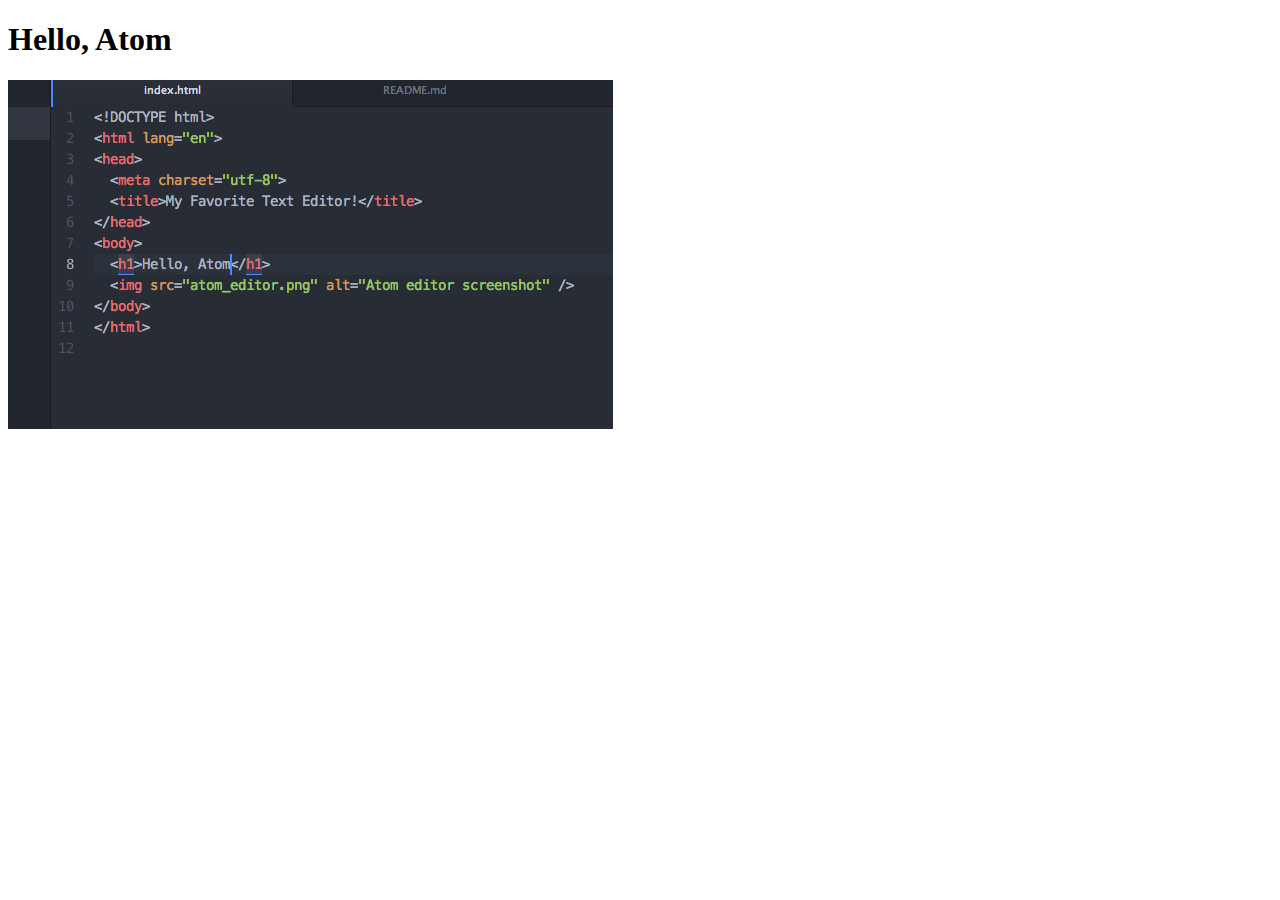
<file: index.html>
<!DOCTYPE html>
<html lang="en">
<head>
  <meta charset="utf-8">
  <title>My Favorite Text Editor!</title>
</head>
<body>
  <h1>Hello, Atom</h1>
  <img src="atom_editor.png" alt="Atom editor screenshot" />
</body>
</html>
</file>
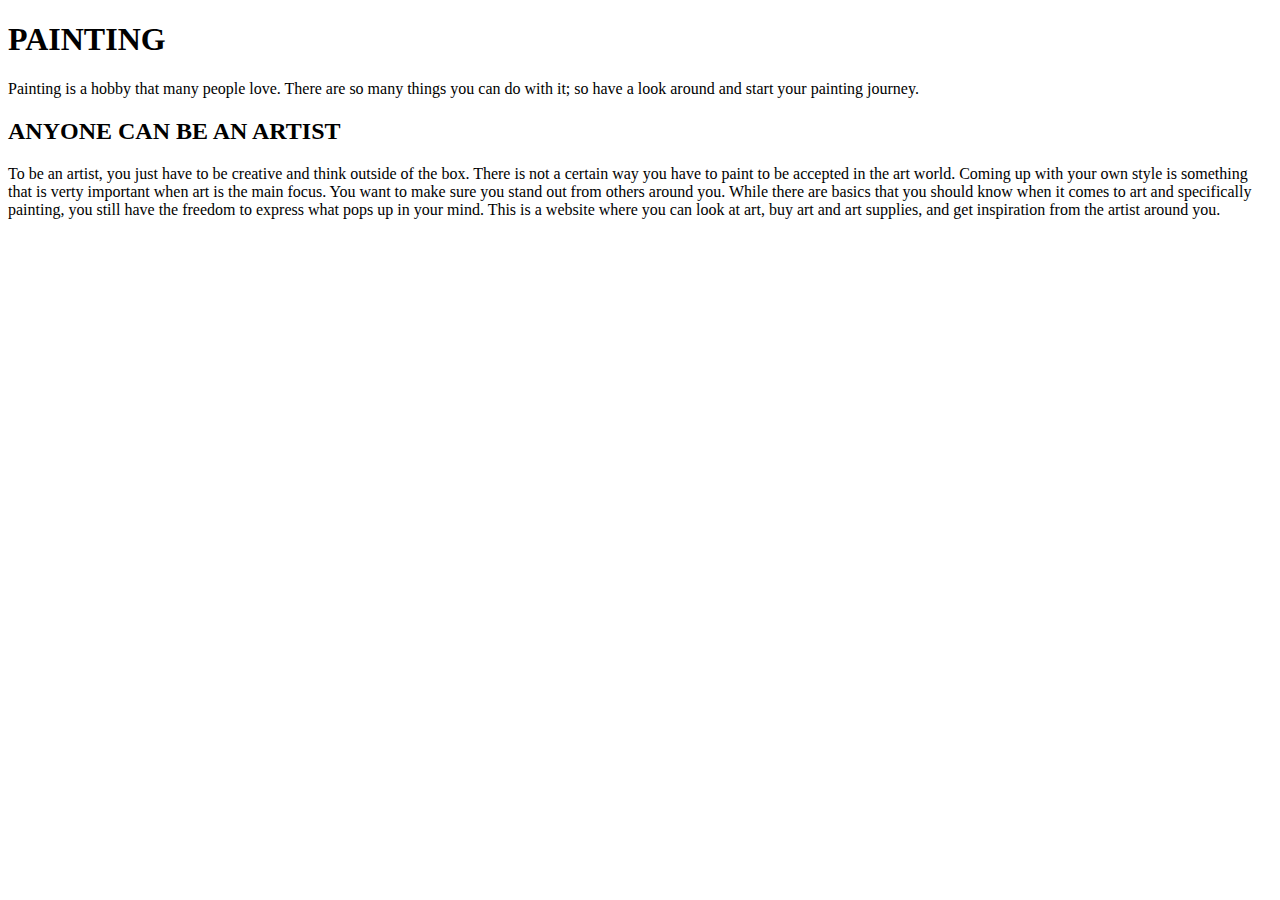
<file: onepager.html>
<!DOCTYPE html>
<html lang="en">
<head>
  <meta charset="utf-8">
  <title>One Pager</title>
</head>
<body>
  <h1>PAINTING</h1>
  <p> Painting is a hobby that many people love.  There are so many things you can do with it; so have a look around and start your painting journey.</p>

  <h2>ANYONE CAN BE AN ARTIST </h2>
  <p>To be an artist, you just have to be creative and think outside of the box.  There is not a certain way you have to paint to be
  accepted in the art world. Coming up with your own style is something that is verty important when art is the main focus. You want to make sure you stand
out from others around you.  While there are basics that you should know when it comes to art and specifically painting, you still have the freedom
to express what pops up in your mind. This is a website where you can look at art, buy art and art supplies, and get inspiration from the artist around you.  </p>

</body>
</html>
</file>
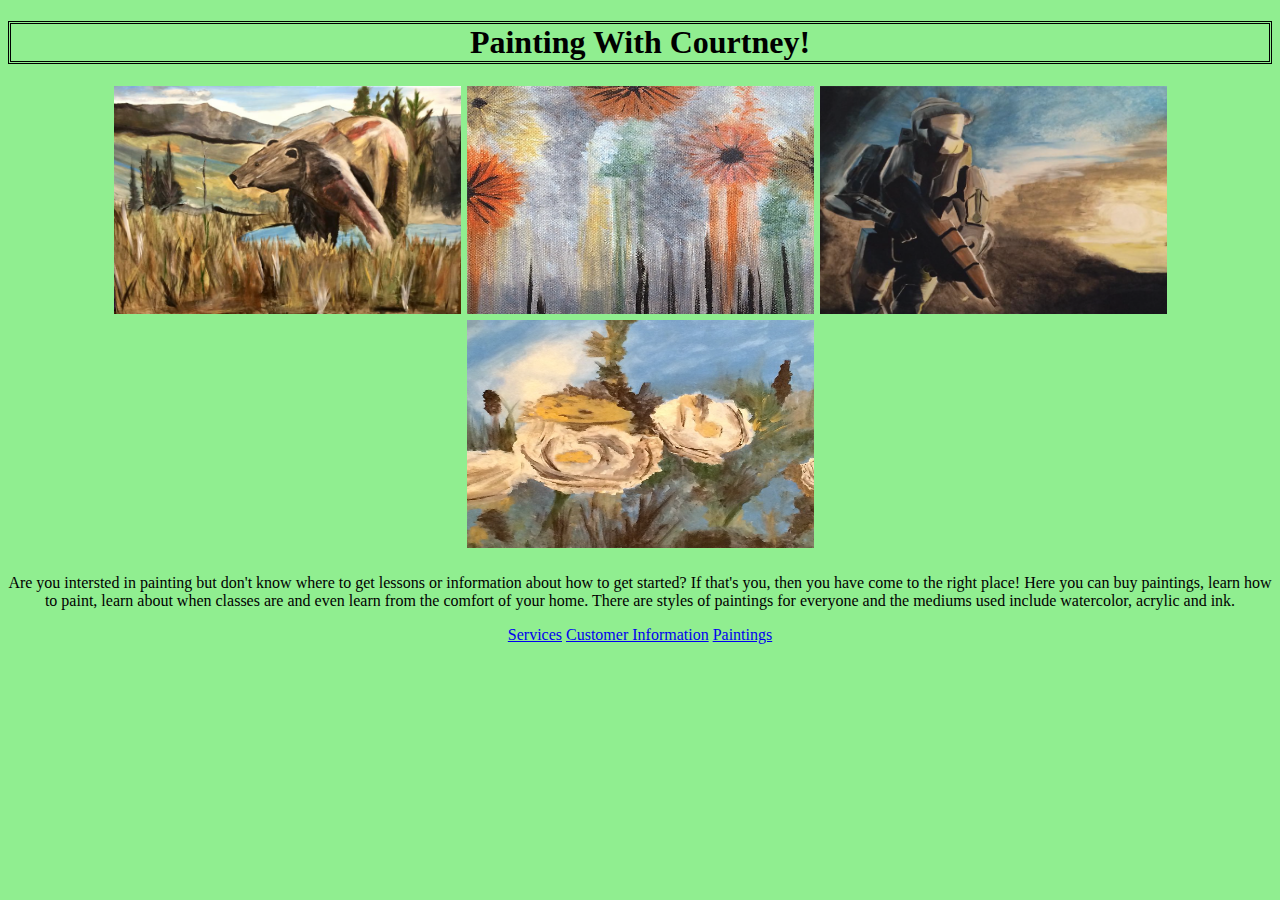
<file: final/home.html>
<!DOCTYPE html>
<html>

<head>
  <title>Painting!</title>
<link rel="stylesheet" type="text/css" href="final.css">
</head>

<body>


<h1>Painting With Courtney!</h1>
<h2><img src="home.jpg" alt="home" style="width:347px;height:228px;">
<img src="home2.jpg" alt="home" style="width:347px;height:228px;">
<img src="home3.jpg" alt="home" style="width:347px;height:228px;">
<img src="home4.jpg" alt="home" style="width:347px;height:228px;">
</h2>


<p>Are you intersted in painting but don't know where to get lessons or information about how to get started? If that's you, then you have come to the right place!
Here you can buy paintings, learn how to paint, learn about when classes are and even learn from the comfort of your home. There are styles of paintings for everyone and the mediums used include watercolor, acrylic and ink.</p>



</body>
<footer> <a href="services.html">Services</a>
<a href="info.html">Customer Information</a>
<a href="paint.html">Paintings</a>
</footer>
</file>
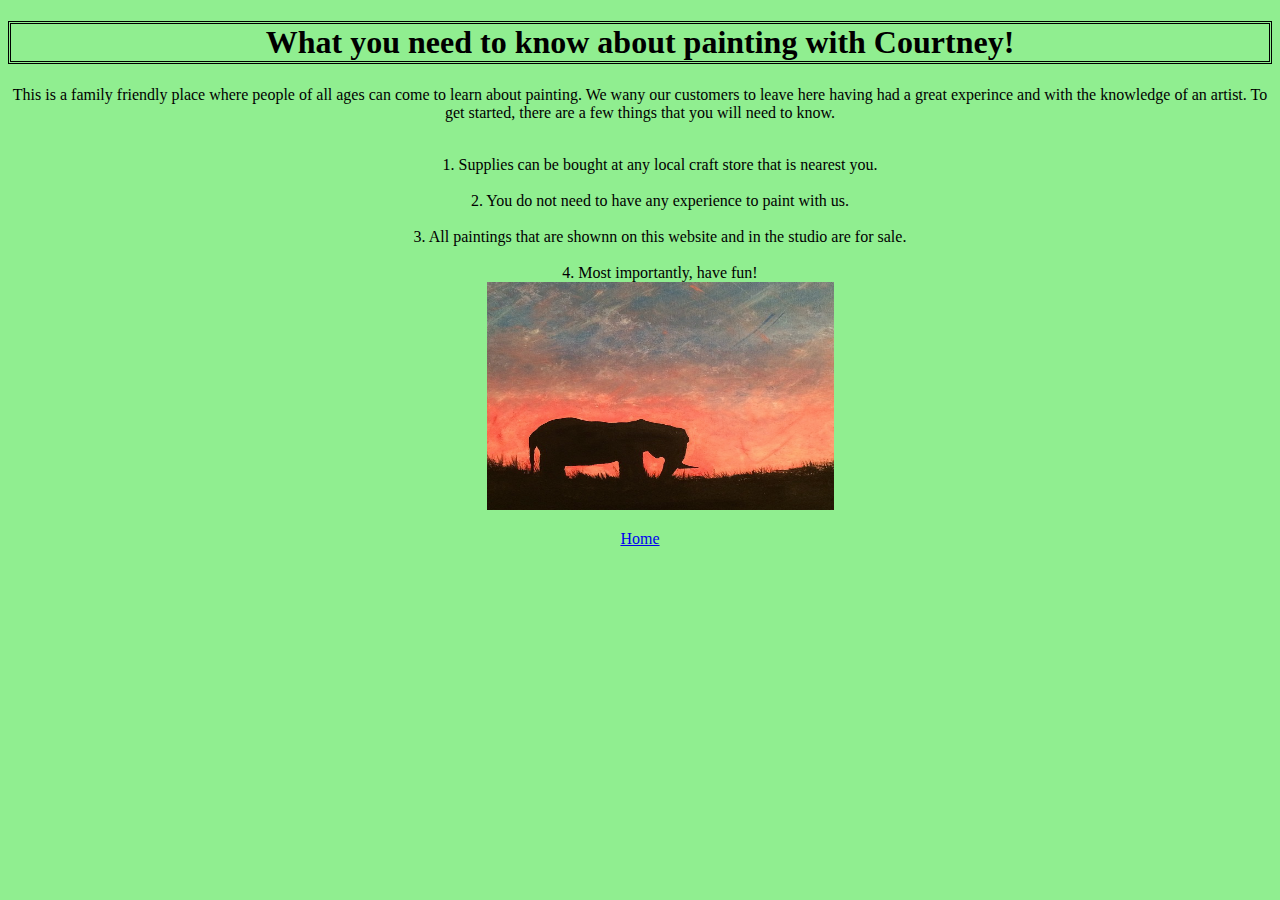
<file: final/info.html>
<!DOCTYPE html>
<html>

<head>
  <title>Painting!</title>
<link rel="stylesheet" type="text/css" href="final.css">
</head>

<body>

<h1>What you need to know about painting with Courtney!</h1>
<p>
  This is a family friendly place where people of all ages can come to learn about painting. We wany our customers to leave here having had a great experince and with the knowledge of an artist.
To get started, there are a few things that you will need to know.
<ol>
  <br>1. Supplies can be bought at any local craft store that is nearest you.</br>
<br>  2. You do not need to have any experience to paint with us.</br>
<br>  3. All paintings that are shownn on this website and in the studio are for sale.</br>
<br>4. Most importantly, have fun!</br>
<img src="paint5.jpg" alt="home" style="width:347px;height:228px;">
</ol>
</p>



</body>

<footer>
<a href="home.html">Home</a>

</footer>
</file>
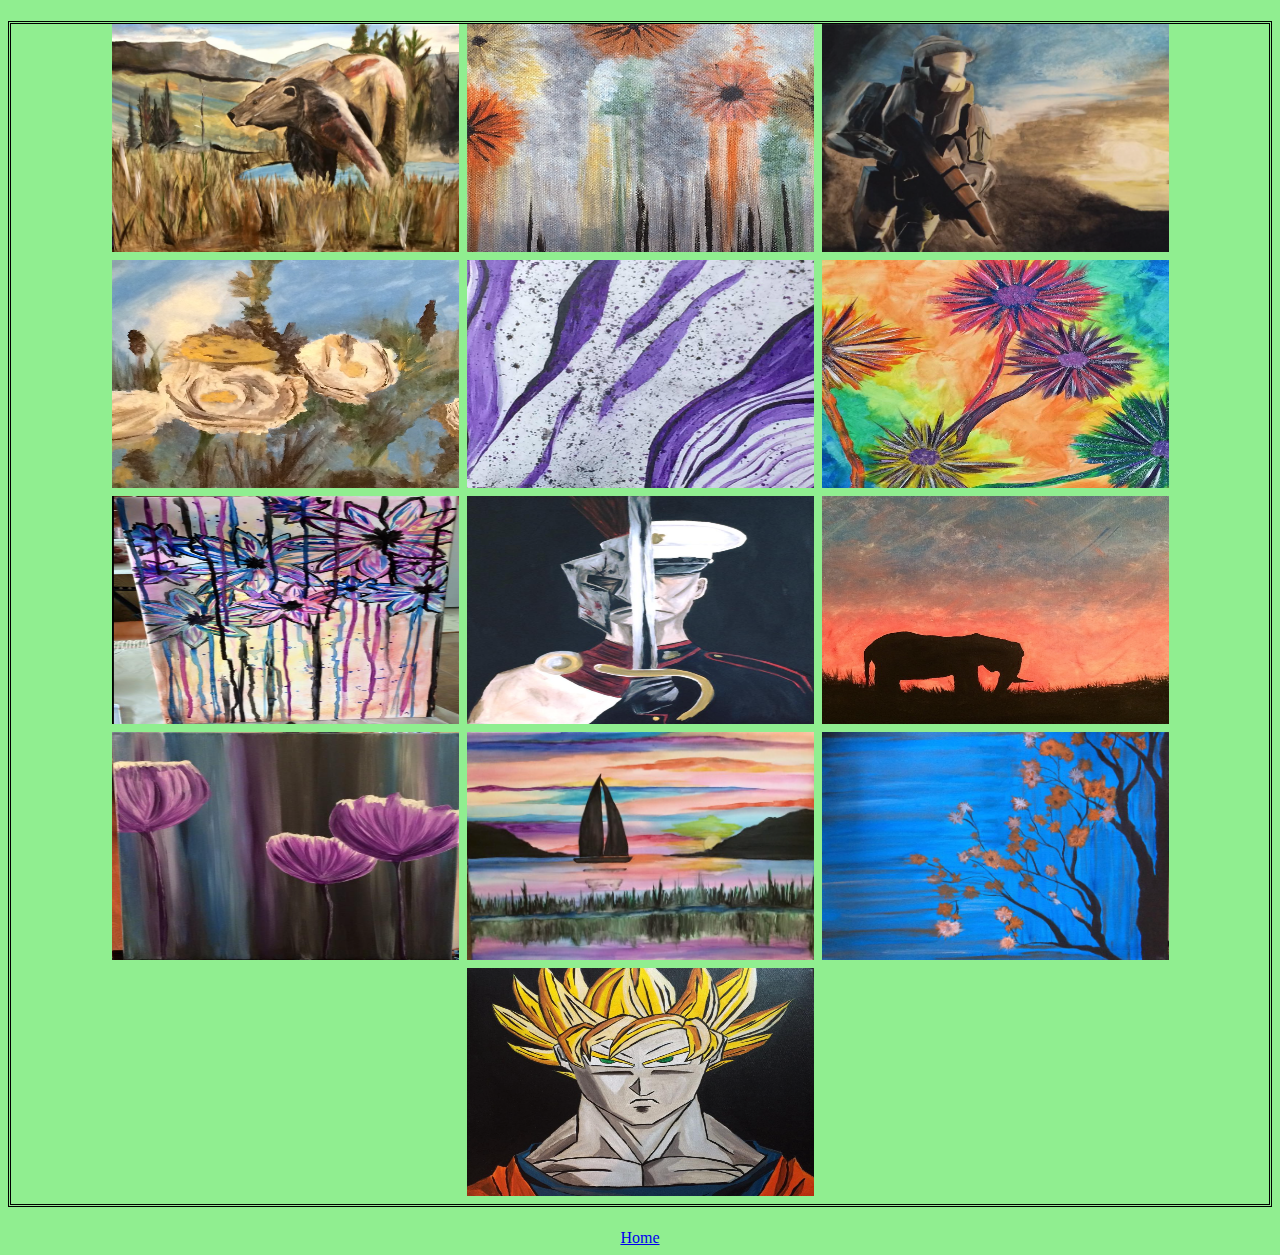
<file: final/paint.html>
<!DOCTYPE html>
<html>

<head>
  <title>Painting!</title>
<link rel="stylesheet" type="text/css" href="final.css">
</head>
<body>
<h1><img src="home.jpg" alt="home" style="width:347px;height:228px;">
<img src="home2.jpg" alt="home" style="width:347px;height:228px;">
<img src="home3.jpg" alt="home" style="width:347px;height:228px;">
<img src="home4.jpg" alt="home" style="width:347px;height:228px;">
<img src="paint1.jpg" alt="home" style="width:347px;height:228px;">
<img src="paint2.jpg" alt="home" style="width:347px;height:228px;">
<img src="paint3.jpg" alt="home" style="width:347px;height:228px;">
<img src="paint4.jpg" alt="home" style="width:347px;height:228px;">
<img src="paint5.jpg" alt="home" style="width:347px;height:228px;">
<img src="paint6.jpg" alt="home" style="width:347px;height:228px;">
<img src="paint8.jpg" alt="home" style="width:347px;height:228px;">
<img src="paint9.jpg" alt="home" style="width:347px;height:228px;">
<img src="paint10.jpg" alt="home" style="width:347px;height:228px;">


</h1>



</body>


<footer>
<a href="home.html">Home</a>

</footer>
</file>
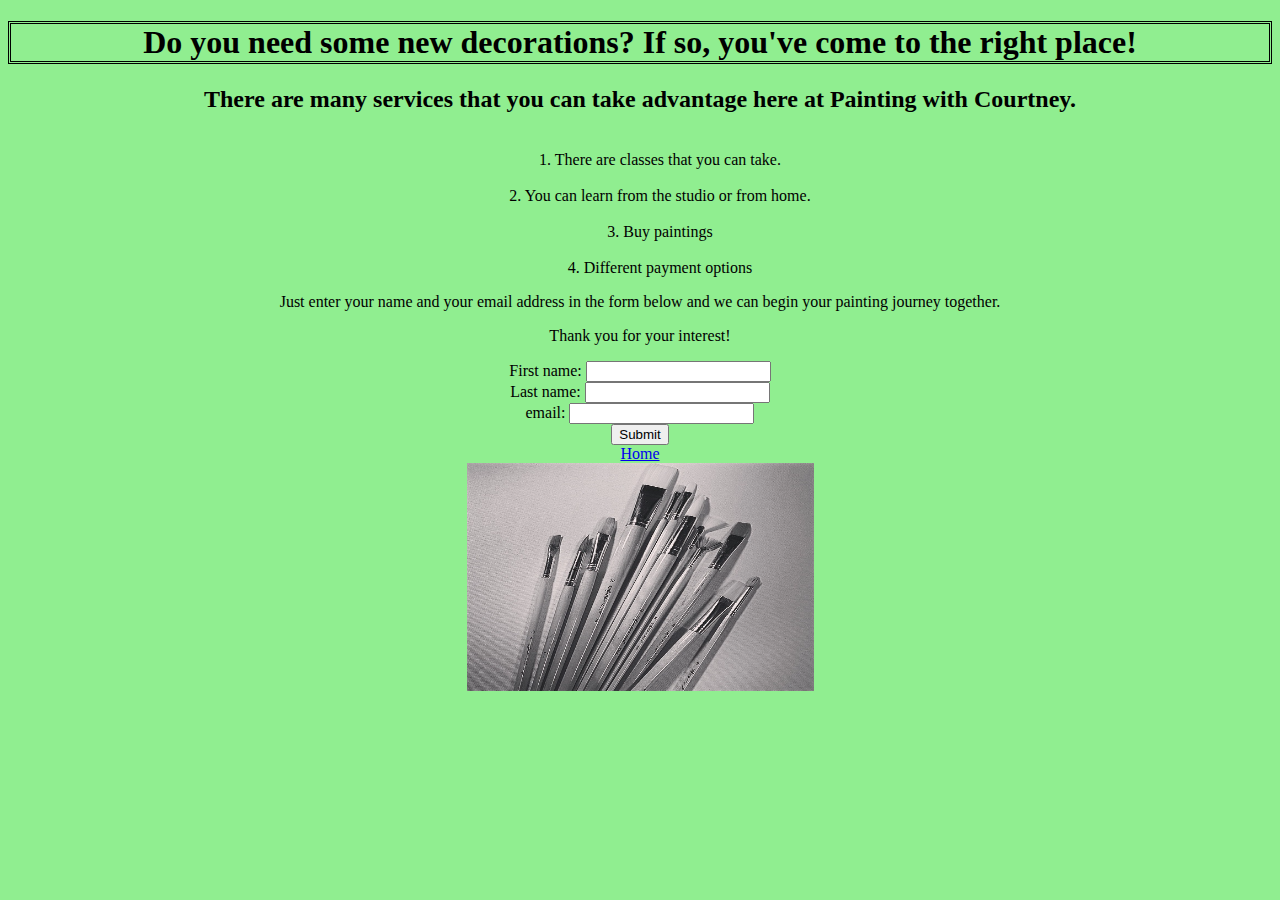
<file: final/services.html>
<!DOCTYPE html>
<html>

<head>
  <title>Painting!</title>
<link rel="stylesheet" type="text/css" href="final.css">


<script src="https://ajax.googleapis.com/ajax/libs/jquery/1.11.3/jquery.min.js"></script>
<script>
$(document).ready(function(){
    $("#p1").mouseup(function(){
        alert("We are looking forward to painting with you!");
    });
});
</script>












</head>

<body>
<h1>Do you need some new decorations? If so, you've come to the right place! </h1>
<h2>There are many services that you can take advantage here at Painting with Courtney.</h2>



<ol>
  <br>1. There are classes that you can take.</br>
  <br>2. You can learn from the studio or from home.</br>
  <br>3. Buy paintings</br>
  <br>4. Different payment options</br>

</ol>



<p>
  Just enter your name and your email address in the form below and we can begin your painting journey together.
</p>




<p id="p1"> Thank you for your interest!</p>


 <form action="demo_form.asp">
 First name: <input type="text" name="FirstName" value=""><br>
 Last name: <input type="text" name="LastName" value=""><br>
 email: <input type="text" name="Email Address" value=""></br>
 <input type="submit" value="Submit">
 </form>






</body>
<footer>
<a href="home.html">Home</a>
<br><img src="services.jpg" alt="services" style="width:347px;height:228px;"></br>


</footer>
</file>
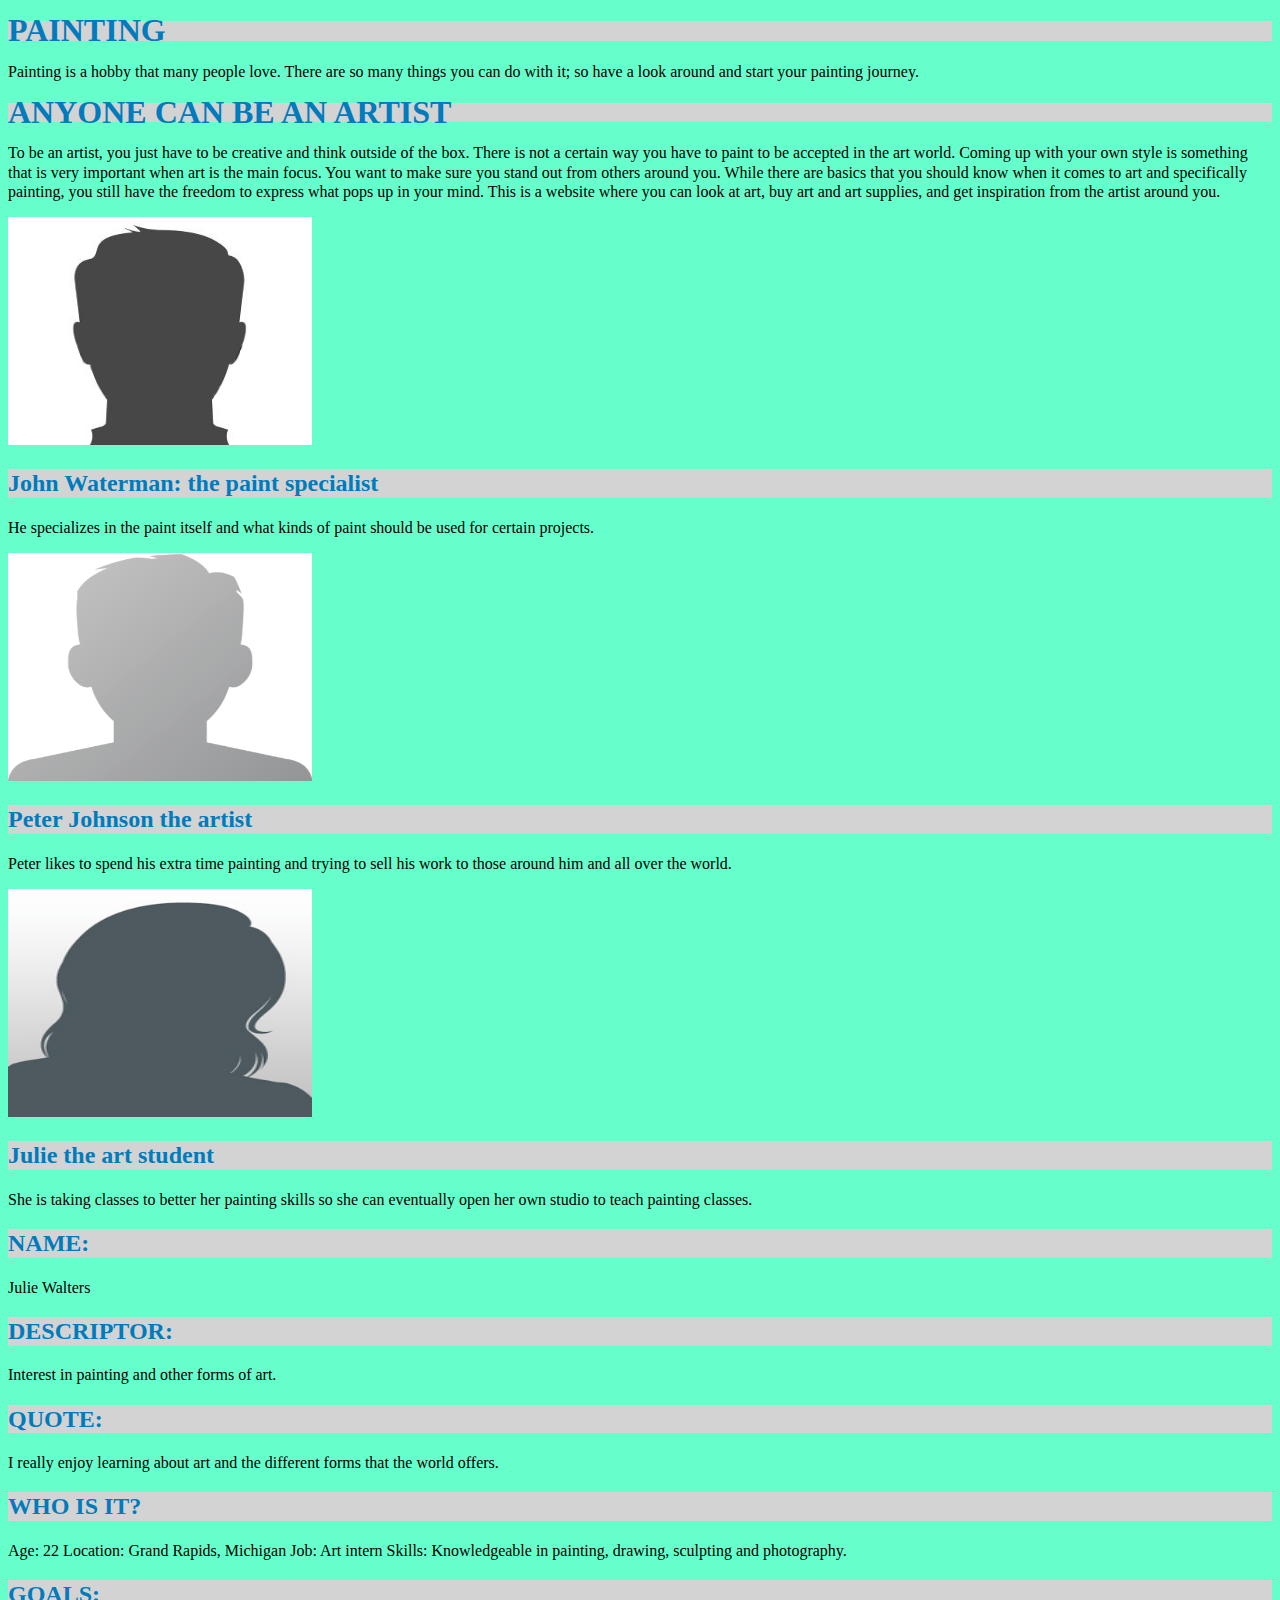
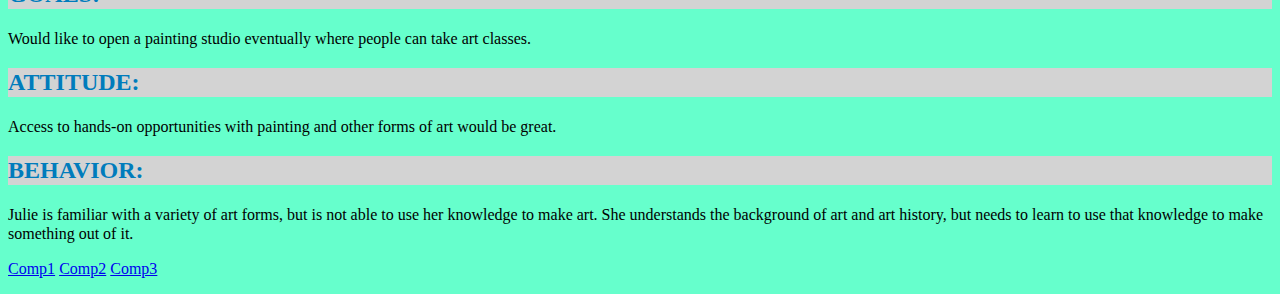
<file: week 4/onepager.html>
<!DOCTYPE html>
<html lang="en">
<head>
  <meta charset="utf-8">


  <link rel="stylesheet" type="text/css" href="onepager.css">


  <title>Anyone can be a painter!</title>
</head>
<body>
  <h1>PAINTING</h1>

<p>Painting is a hobby that many people love. There are so many things you can do with it; so have a look around and start your painting journey.</p>
<h1>ANYONE CAN BE AN ARTIST</h1>
<p>To be an artist, you just have to be creative and think outside of the box. There is not a certain way you have to paint to be accepted in the art world. Coming up with your own style is something that is very important when art is the main focus. You want to make sure you stand out from others around you. While there are basics that you should know when it comes to art and specifically painting, you still have the freedom to express what pops up in your mind. This is a website where you can look at art, buy art and art supplies, and get inspiration from the artist around you.</p>






<img src="pic2.jpg" alt="John" style="width:304px;height:228px;">

<h2>John Waterman: the paint specialist</h2>
<p>He specializes in the paint itself and what kinds of paint should be used for certain projects.</p>







<img src="pic3.jpg" alt="Peter" style="width:304px;height:228px;">
<h2>Peter Johnson the artist</h2>
<p>Peter likes to spend his extra time painting and trying to sell his work to those around him and all over the world.</p>





<img src="pic1.jpg" alt="Julie" style="width:304px;height:228px;">
<h2>Julie the art student</h2>
<p>She is taking classes to better her painting skills so she can eventually open her own studio to teach painting classes.</p>

<h2>NAME:</h2>
<p>	Julie Walters

<h2>DESCRIPTOR:</h2>	Interest in painting and other forms of art.

<h2>QUOTE:</h2>	I really enjoy learning about art and the different forms that the world offers.

<h2>WHO IS IT?</h2>

Age: 22
	Location: Grand Rapids, Michigan
	Job: Art intern
	Skills: Knowledgeable in painting, drawing, sculpting and photography.

<h2>GOALS:</h2>	Would like to open a painting studio eventually where people can take art classes.

<h2>ATTITUDE:</h2>	Access to hands-on opportunities with painting and other forms of art would be great.


<h2>BEHAVIOR:</h2> Julie is familiar with a variety of art forms, but is not able to use her knowledge to make art.  She understands the background of art and art history, but needs to learn to use that knowledge to make something out of it.</p>






<p><a href="http://www.saatchiart.com">Comp1</a>
<a href="http://fineartamerica.com/sell-art-online.html">Comp2</a>
<a href="http://www.art.com">Comp3</a></p>




</body>
</html>
</file>
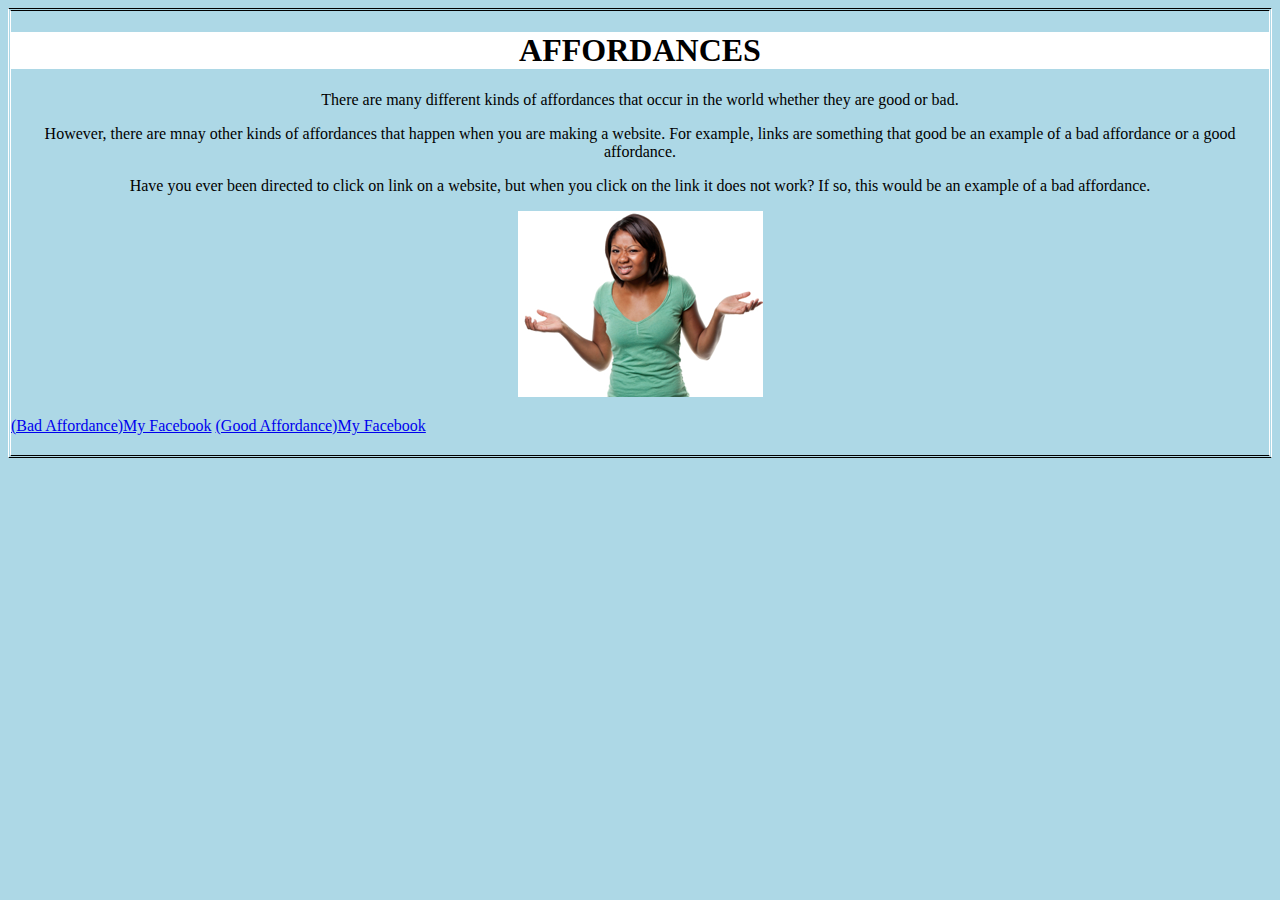
<file: week 6/design.html>
<!DOCTYPE html>
<html lang="en">
<head>

<link rel="stylesheet" type="text/css" href="affordance.css">

  <meta charset="utf-8">
  <title>Affordances</title>
</head>
<body>
  <h1>AFFORDANCES</h1>
<p>There are many different kinds of affordances that occur in the world whether they are good or bad.</p><p>However, there are mnay other kinds of affordances that happen when you are making a website. For example, links are something that good be an example of a bad affordance or a good affordance.</p>
<p>Have you ever been directed to click on link on a website, but when you click on the link it does not work? If so, this would be an example of a bad affordance.  </p>

<p><img src=confused.jpg alt="why?"></p>

<a href="Facebook">(Bad Affordance)My Facebook</a>
<a href="https://www.facebook.com/courtney.j.maxfield">(Good Affordance)My Facebook</a>

  <h2></h2>

</body>
</html>
</file>
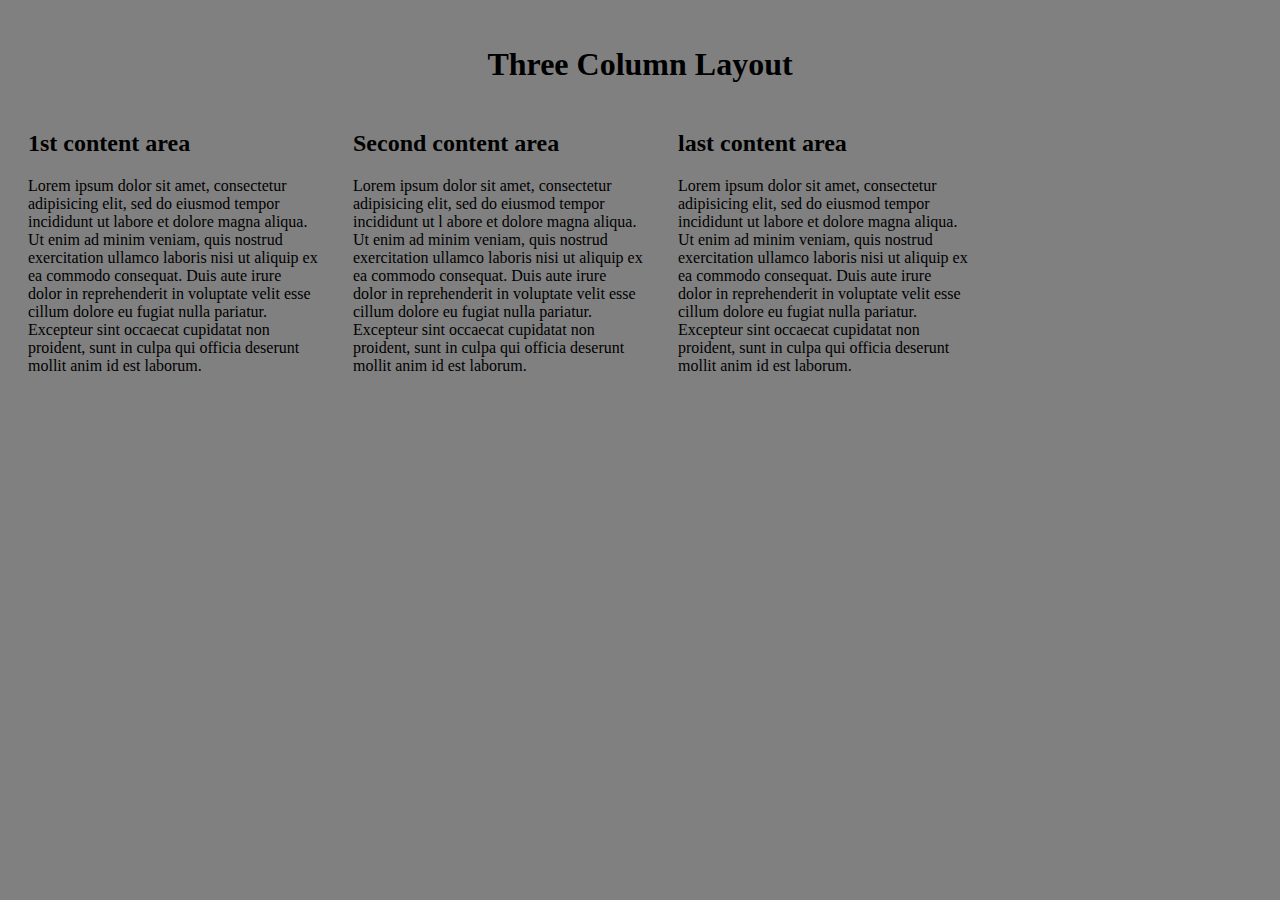
<file: week 8/3column.html>
<!DOCTYPE html>
<html>
<head>
  <title>3 Column Layout</title>
  <link rel="stylesheet" type="text/css" href="3columnlayout.css">
</head>
<div id="pagewrap">
<h1>Three Column Layout</h1>

<section id="content">
  <h2>1st content area</h2>
  <p>Lorem ipsum dolor sit amet, consectetur adipisicing elit, sed do eiusmod tempor
    incididunt ut labore et dolore magna aliqua. Ut enim ad minim veniam, quis nostrud exercitation
    ullamco laboris nisi ut aliquip ex ea commodo consequat. Duis aute irure dolor in reprehenderit
    in voluptate velit esse cillum dolore eu fugiat nulla pariatur. Excepteur sint occaecat cupidatat non proident, 
    sunt in culpa qui officia deserunt mollit anim id est laborum.</p>
</section>

<section id="middle">
  <h2>Second content area</h2>
  <p>Lorem ipsum dolor sit amet, consectetur adipisicing elit, sed do eiusmod tempor incididunt ut l
    abore et dolore magna aliqua. Ut enim ad minim veniam, quis nostrud exercitation ullamco laboris nisi
     ut aliquip ex ea commodo consequat. Duis aute irure dolor in reprehenderit in voluptate velit esse cillum
     dolore eu fugiat nulla pariatur. Excepteur sint occaecat cupidatat non proident, sunt in culpa qui
     officia deserunt mollit anim id est laborum.</p>
   </section>

   <aside id="last">
     <h2>last content area</h2>
     <p>Lorem ipsum dolor sit amet, consectetur adipisicing elit, sed do eiusmod tempor
       incididunt ut labore et dolore magna aliqua. Ut enim ad minim veniam, quis nostrud
       exercitation ullamco laboris nisi ut aliquip ex ea commodo consequat. Duis aute irure
       dolor in reprehenderit in voluptate velit esse cillum dolore eu fugiat nulla pariatur.
       Excepteur sint occaecat cupidatat non proident,
        sunt in culpa qui officia deserunt mollit anim id est laborum.</p>
      </aside>

    </div>




</body>
</html>
</file>
<file: final/final.css>
body {
  background-color: lightgreen;
}

h1{
  text-align: center;
  border-style: double;
  border-color: black;

}

h2 {
  text-align: center;

}

p {
  text-align: center;

}

footer{
  text-align: center;
}

form{
  text-align: center;
}

ol{
  text-align:center;
}

@media only screen and (max-width: 500px) {
    body {
        background-color: lightgreen;
    }
}
</file>
<file: week 4/onepager.css>
body {
  background: #66FFCC;
 align-items: center;
 line-height: 120%;
}
h1 {
  text-align: left;
  color: #007cbc;
  background-color: lightgray;
}

h2 {
  text-align: left;
  color: #007cbc;
  background-color: lightgray;

  line-height: 120%;
}

p {
  text-align: left;

}
</file>
<file: week 6/affordance.css>
body{
  background-color: lightblue;
border-left: white;
border-right: white;
border-style: double;

}

h1 {
  text-align: center;
  background-color: white;
}

p {
  text-align: center;

}

h2{
  text-align: center;

}

a{
  text-align: center;
}
</file>
<file: week 8/3columnlayout.css>
body {
  background-color: gray;
}

h1{
  text-align: center;
}

header{
  height: 100px;
  padding: 0 15px;
}



#pagewrap{
  padding: 5px;
  width: 960;
  margin: 20px auto;
}

#content {
  width: 290px;
  float: left;
  padding: 5px 15px;
}

#middle {
  width: 290px;
  float:left;
  padding: 5px 15px;
  margin: 0px 5px 5px 5px;
}

#last{
  width: 290px;
  padding: 5px 15px;
  float: left;

}

@@media screen and (max-width:400px) {

  #content{
    width: auto;
    float: none;
  }

  #middle {
    width: auto;
    float: none;
    margin-left: 0px;
  }

  #last{
    width: auto;
    float: none;
  }
}

@@media screen and (max-width:800px) {

  #content{
    width: auto;
    float: none;
  }

  #middle {
    width: auto;
    float: none;
    margin-left: 0px;
  }

  #last{
    width: auto;
    float: none;
  }
}

@@media screen and (max-width:1200px) {

  #content{
    width: auto;
    float: none;
  }

  #middle {
    width: auto;
    float: none;
    margin-left: 0px;
  }

  #last{
    width: auto;
    float: none;
  }
}
</file>
